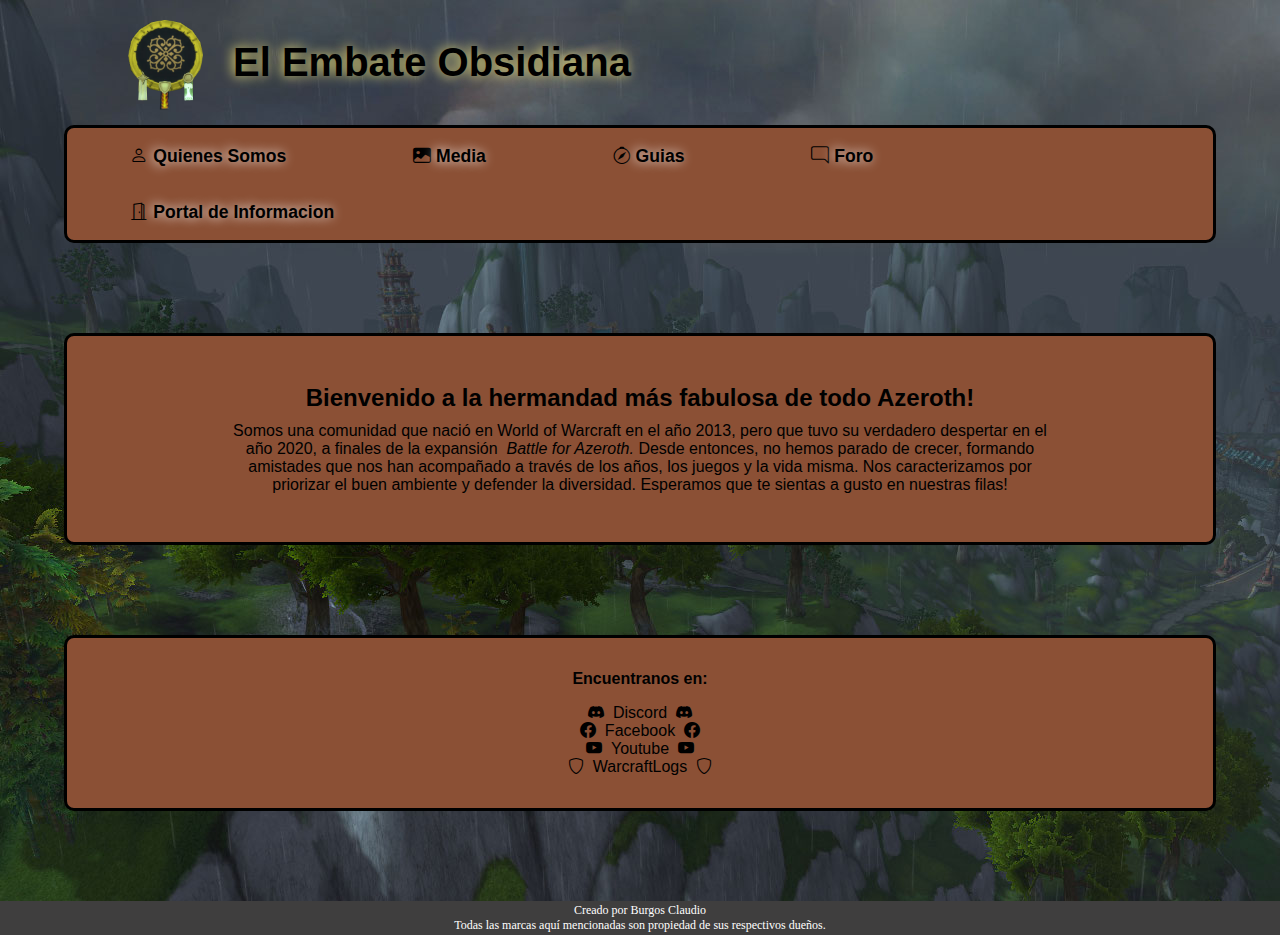
<file: index.html>
<!DOCTYPE html>
<html lang="es">
<head>
    <meta charset="UTF-8">
    <meta name="viewport" content="width=device-width, initial-scale=1.0">
    <link href="https://cdn.jsdelivr.net/npm/bootstrap@5.3.7/dist/css/bootstrap.min.css" rel="stylesheet" integrity="sha384-LN+7fdVzj6u52u30Kp6M/trliBMCMKTyK833zpbD+pXdCLuTusPj697FH4R/5mcr" crossorigin="anonymous">
    <link rel="stylesheet" href="https://cdn.jsdelivr.net/npm/bootstrap-icons@1.13.1/font/bootstrap-icons.min.css">
    <link rel="stylesheet" href="./css/style.css">
    
    <div class="TituloPrincipal">
    <img class="Logo" src="./img/Logo Embate sin fondo.png" width="75" height="90">
    <title>El Embate Obsidiana</title>
    </div>
</head>

<body background="./img/Background - Index.jpg">
    <header>
        <h1>El Embate Obsidiana</h1>
        <ul class="header">
            <li class="BotonesHeader"><i class="bi bi-person"></i><a href="./index.html">&nbsp;Quienes Somos</a></li>
            <li class="BotonesHeader"><i class="bi bi-image-fill"></i><a href="./pages/Media.html">&nbsp;Media</a></li>
            <li class="BotonesHeader"><i class="bi bi-compass"></i><a href="./pages/Guias.html">&nbsp;Guias</a></li>
            <li class="BotonesHeader"><i class="bi bi-chat-right"></i><a href="./pages/Foro.html">&nbsp;Foro</a></li>
            <li class="BotonesHeader"><i class="bi bi-door-open"></i><a href="./pages/Portal.html">&nbsp;Portal de Informacion</a></li>
        </ul>
    </header>

    <main>
        <section class="TextSection"> 
            <h2> Bienvenido a la hermandad más fabulosa de todo Azeroth! </h2>
            <p>Somos una comunidad que nació en World of Warcraft en el año 2013, pero que tuvo su verdadero despertar en el año 2020, a finales de la expansión&nbsp;<i> Battle for Azeroth.</i>&nbsp;Desde entonces, no hemos parado de crecer, formando amistades que nos han acompañado a través de los años, los juegos y la vida misma. Nos caracterizamos por priorizar el buen ambiente y defender la diversidad. Esperamos que te sientas a gusto en nuestras filas!
            </p>

        </section>

        <section class="LinkSection">
            <p>Encuentranos en:</p>
             <ul>
                <li class="LinkList"><i class="bi bi-discord"></i><a href="https://discord.gg/CtFYu45ZWF" target="_blank"> &nbsp;Discord&nbsp; </a><i class="bi bi-discord"></i></li>
                <li class="LinkList"><i class="bi bi-facebook"></i><a href="https://www.facebook.com/groups/220619288298128" target="_blank"> &nbsp;Facebook&nbsp; </a><i class="bi bi-facebook"></i></li>
                <li class="LinkList"><i class="bi bi-youtube"></i><a href="https://www.youtube.com/@ElEmbateObsidiana" target="_blank"> &nbsp;Youtube&nbsp; </a><i class="bi bi-youtube"></i></li>
                <li class="LinkList"><i class="bi bi-shield"></i><a href="https://www.warcraftlogs.com/guild/us/quelthalas/el%20embate%20obsidiana" target="_blank"> &nbsp;WarcraftLogs&nbsp; </a><i class="bi bi-shield"></i></li>
             </ul>
        </section>
      
    </main>
    <footer>
       <p> Creado por Burgos Claudio
           <br>
           Todas las marcas aquí mencionadas son propiedad de sus respectivos dueños.
       </p>
    </footer>
     <script src="https://cdn.jsdelivr.net/npm/bootstrap@5.3.7/dist/js/bootstrap.bundle.min.js" integrity="sha384-ndDqU0Gzau9qJ1lfW4pNLlhNTkCfHzAVBReH9diLvGRem5+R9g2FzA8ZGN954O5Q" crossorigin="anonymous"></script>
</body>
</html>
</file>
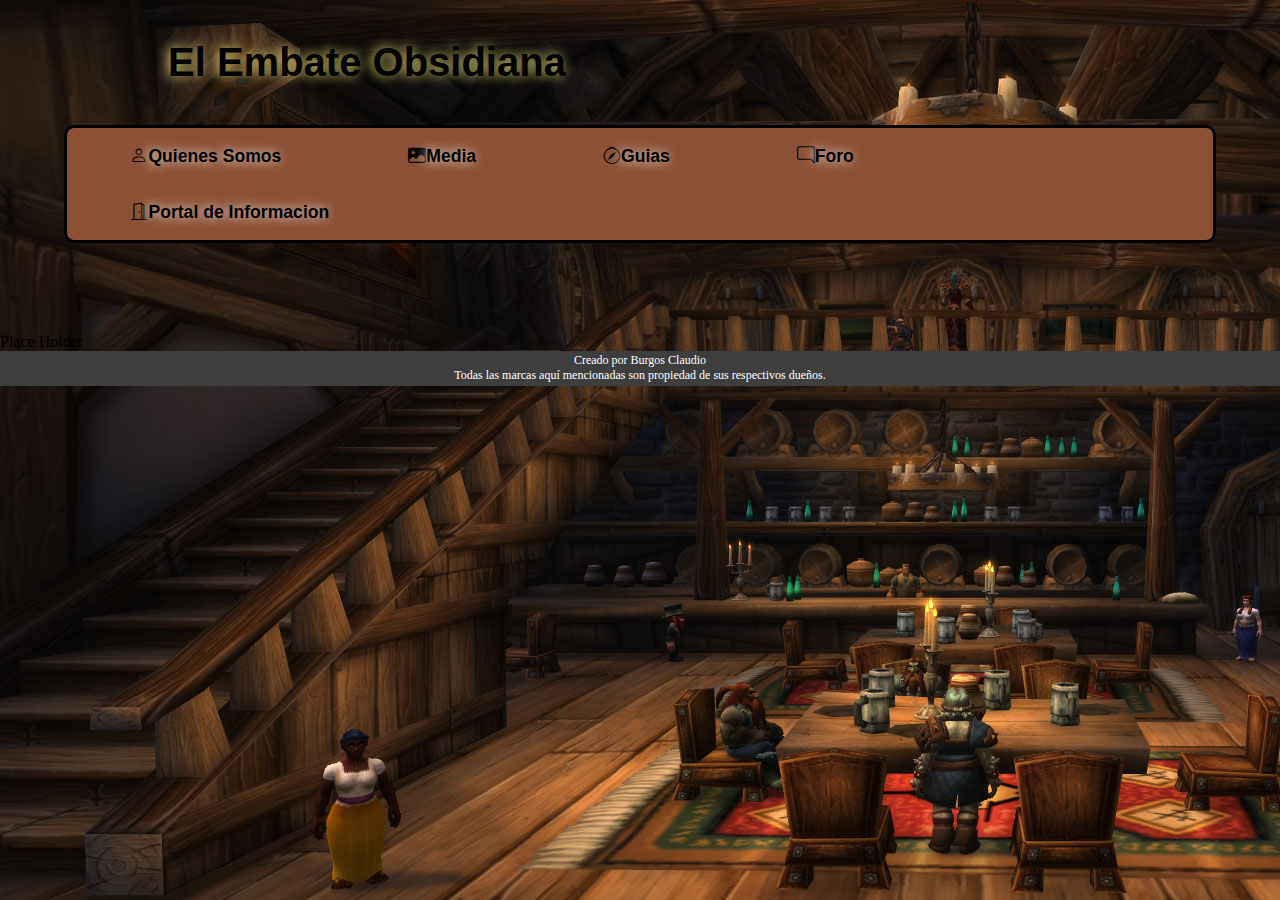
<file: pages/Foro.html>
<!DOCTYPE html>
<html lang="es">
<head>
    <meta charset="UTF-8">
    <meta name="viewport" content="width=device-width, initial-scale=1.0">
    <link href="https://cdn.jsdelivr.net/npm/bootstrap@5.3.7/dist/css/bootstrap.min.css" rel="stylesheet" integrity="sha384-LN+7fdVzj6u52u30Kp6M/trliBMCMKTyK833zpbD+pXdCLuTusPj697FH4R/5mcr" crossorigin="anonymous">
    <link rel="stylesheet" href="https://cdn.jsdelivr.net/npm/bootstrap-icons@1.13.1/font/bootstrap-icons.min.css">
    <link rel="stylesheet" href="../css/style.css">
    <title>El Embate Obsidiana</title>
</head>

<body background="../img/Background - Foro.jpg">
    <header>
        <h1>El Embate Obsidiana</h1>
            <ul class="header">
            <li class="BotonesHeader"><i class="bi bi-person"></i><a href="../index.html">Quienes Somos</a></li>
            <li class="BotonesHeader"><i class="bi bi-image-fill"></i><a href="./Media.html">Media</a></li>
            <li class="BotonesHeader"><i class="bi bi-compass"></i><a href="./Guias.html">Guias</a></li>
            <li class="BotonesHeader"><i class="bi bi-chat-right"></i><a href="./Foro.html">Foro</a></li>
            <li class="BotonesHeader"><i class="bi bi-door-open"></i><a href="./Portal.html">Portal de Informacion</a></li>
        </ul>
    </header>

    <main>
        <section class="PlaceHolder">
            <p>Place Holder</p>
         
        </section>
    </main>
    <footer>
    <p>
        Creado por Burgos Claudio
        <br>
        Todas las marcas aquí mencionadas son propiedad de sus respectivos dueños.
    </p>
    </footer>
<script src="https://cdn.jsdelivr.net/npm/bootstrap@5.3.7/dist/js/bootstrap.bundle.min.js" integrity="sha384-ndDqU0Gzau9qJ1lfW4pNLlhNTkCfHzAVBReH9diLvGRem5+R9g2FzA8ZGN954O5Q" crossorigin="anonymous"></script> 
</body>
</html>
</file>
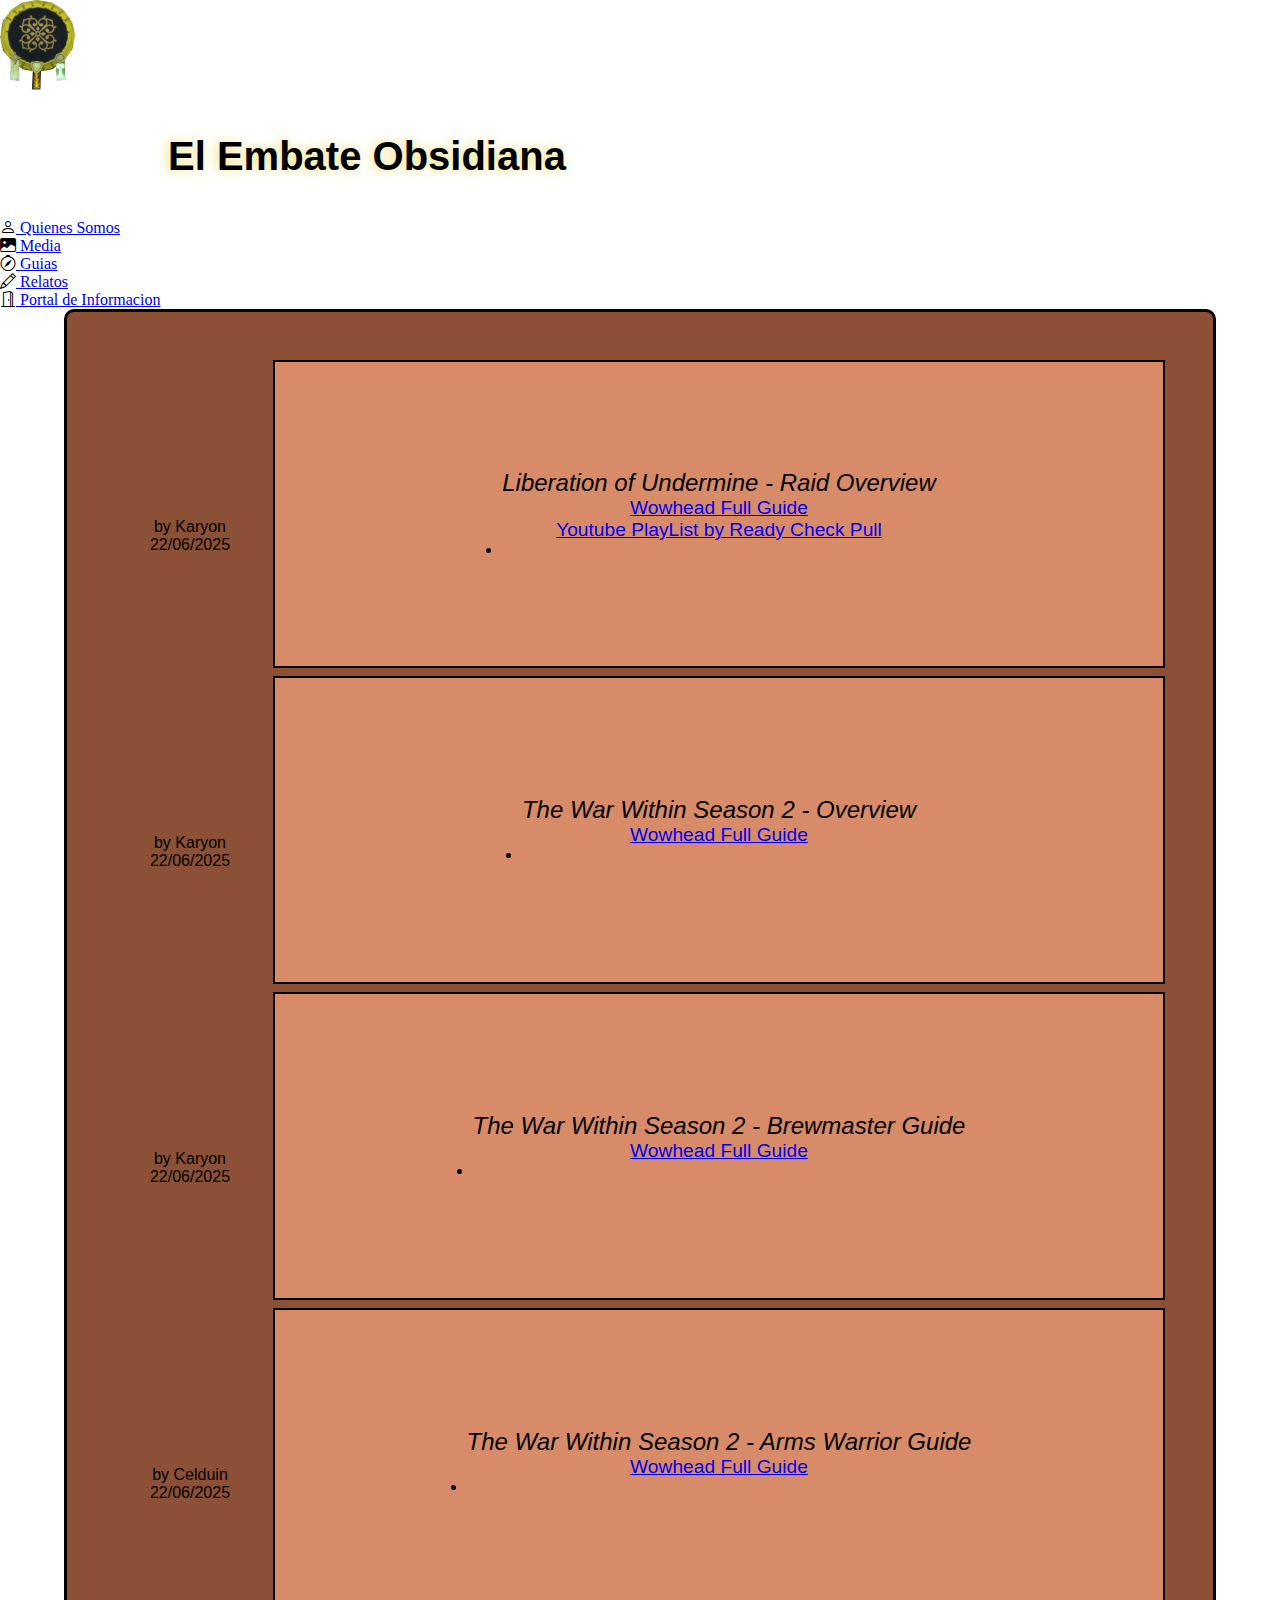
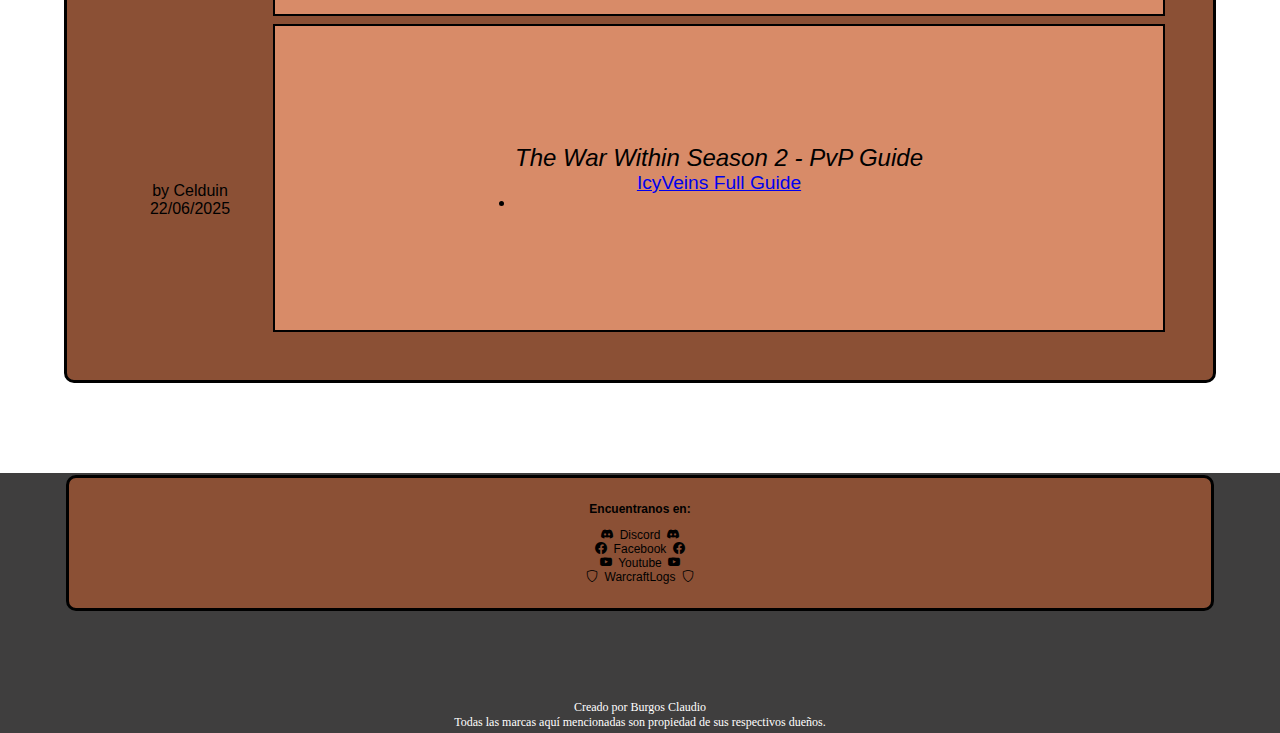
<file: pages/Guias.html>
<!DOCTYPE html>
<html lang="es">
<head>
    <meta charset="UTF-8">
    <meta name="viewport" content="width=device-width, initial-scale=1.0">
    <meta name="description" content="Encuentra guias para contenido de mundo, PvE y PvP en World of Warcraft.">
    <meta name="keywords" content="World of Warcraft, guias, PvE, PvE, world content">

    <link href="https://cdn.jsdelivr.net/npm/bootstrap@5.3.7/dist/css/bootstrap.min.css" rel="stylesheet" integrity="sha384-LN+7fdVzj6u52u30Kp6M/trliBMCMKTyK833zpbD+pXdCLuTusPj697FH4R/5mcr" crossorigin="anonymous">
    <link rel="stylesheet" href="https://cdn.jsdelivr.net/npm/bootstrap-icons@1.13.1/font/bootstrap-icons.min.css">
    <link rel="stylesheet" href="../css/style.css">

    <link rel="icon" type="image/png" sizes="16x16"  href="../img/favicons/favicon-16x16.png">
    <meta name="msapplication-TileColor" content="#ffffff">
    <meta name="theme-color" content="#ffffff">
    
    <link rel="icon" type="image/png" sizes="16x16"  href="./img/favicons/favicon-16x16.png">
    <meta name="msapplication-TileColor" content="#ffffff">
    <meta name="theme-color" content="#ffffff">
    <title>El Embate Obsidiana</title>
</head>

<body>
    <header>
            <img class="Logo" src="../img/Logo-Embate_sin_fondo.png" width="75" height="90">
            <h1>El Embate Obsidiana</h1>
            <ul class="Botonera">
              <li class="BotonesHeader"><i class="bi bi-person"></i><a href="../index.html">&nbsp;Quienes Somos</a></li>
              <li class="BotonesHeader"><i class="bi bi-image-fill"></i><a href="./Media.html">&nbsp;Media</a></li>
              <li class="BotonesHeader"><i class="bi bi-compass"></i><a href="./Guias.html">&nbsp;Guias</a></li>
              <li class="BotonesHeader"><i class="bi bi-pencil"></i><a href="./Relatos.html">&nbsp;Relatos</a></li>
              <li class="BotonesHeader"><i class="bi bi-door-open"></i><a href="./Portal.html">&nbsp;Portal de Informacion</a></li>
        </ul>
    </header>

    <main class="Guias">
        <section class="ListaGuias">
                <div class="ProfilePic_Karyon"></div>
                <div class="ItemGuia"> <ul>
                     <li class="GuideTitle"><i>Liberation of Undermine - Raid Overview </i></li>
                     <li class="GuideLink"><a href="https://www.wowhead.com/guide/raids/liberation-of-undermine/overview" target="_blank">Wowhead Full Guide</a> </li>
                     <li class="GuideLink"><a href="https://www.youtube.com/watch?v=SR_zotDj4rY&list=PLhx6nABtx9XNfs9x66l_H5SncBzg1Fa-f" target="_blank">Youtube PlayList by Ready Check Pull</a></li>
                     <li class="GuideImg-UndermineRaid"></li>
                </div>
                <div class="GuiaAutor"><p>by Karyon </p><p> 22/06/2025 </p></div>

                <div class="ProfilePic_Karyon"></div>
                <div class="ItemGuia"> <ul>
                     <li class="GuideTitle"><i>The War Within Season 2 - Overview </i></li>
                     <li class="GuideLink"><a href="https://www.wowhead.com/guide/the-war-within/season-2-overview" target="_blank">Wowhead Full Guide</a> </li>
                     <li class="GuideLink"><a href="" target="_blank"></a></li>
                     <li class="GuideImg-TWWS02Overview"></li>
                </div>
                <div class="GuiaAutor"><p>by Karyon </p><p> 22/06/2025 </p></div>

                <div class="ProfilePic_Karyon"></div>
                <div class="ItemGuia"> <ul>
                     <li class="GuideTitle"><i>The War Within Season 2 - Brewmaster Guide </i></li>
                     <li class="GuideLink"><a href="https://www.wowhead.com/guide/classes/monk/brewmaster/overview-pve-tank" target="_blank">Wowhead Full Guide</a> </li>
                     <li class="GuideLink"><a href="" target="_blank"></a></li>
                     <li class="GuideImg-TWWS02BrewmasterGuide"></li>
                </div>
                <div class="GuiaAutor"><p>by Karyon </p><p> 22/06/2025 </p></div>

                 <div class="ProfilePic_Celduin"></div>
                <div class="ItemGuia"> <ul>
                     <li class="GuideTitle"><i>The War Within Season 2 - Arms Warrior Guide </i></li>
                     <li class="GuideLink"><a href="https://www.wowhead.com/guide/classes/warrior/arms/overview-pve-dps" target="_blank">Wowhead Full Guide</a> </li>
                     <li class="GuideLink"><a href="" target="_blank"></a></li>
                     <li class="GuideImg-TWWS02ArmsGuide"></li>
                </div>
                <div class="GuiaAutor"><p>by Celduin </p><p> 22/06/2025 </p></div>

                  <div class="ProfilePic_Celduin"></div>
                <div class="ItemGuia"> <ul>
                     <li class="GuideTitle"><i>The War Within Season 2 - PvP Guide </i></li>
                     <li class="GuideLink"><a href="https://www.icy-veins.com/wow/the-war-within-pvp-season-2-guide" target="_blank">IcyVeins Full Guide</a> </li>
                     <li class="GuideLink"><a href="" target="_blank"></a></li>
                     <li class="GuideImg-TWWS02PvPGuide"></li>
                </div>
                <div class="GuiaAutor"><p>by Celduin </p><p> 22/06/2025 </p></div>

        </section>
    </main>
    <footer>
        <section class="LinkSection">
            <p>Encuentranos en:</p>
            <ul>
                <li class="LinkList"><i class="bi bi-discord"></i><a href="https://discord.gg/CtFYu45ZWF" target="_blank"> &nbsp;Discord&nbsp; </a><i class="bi bi-discord"></i></li>
                <li class="LinkList"><i class="bi bi-facebook"></i><a href="https://www.facebook.com/groups/220619288298128" target="_blank"> &nbsp;Facebook&nbsp; </a><i class="bi bi-facebook"></i></li>
                <li class="LinkList"><i class="bi bi-youtube"></i><a href="https://www.youtube.com/@ElEmbateObsidiana" target="_blank"> &nbsp;Youtube&nbsp; </a><i class="bi bi-youtube"></i></li>
                <li class="LinkList"><i class="bi bi-shield"></i><a href="https://www.warcraftlogs.com/guild/us/quelthalas/el%20embate%20obsidiana" target="_blank"> &nbsp;WarcraftLogs&nbsp; </a><i class="bi bi-shield"></i></li>
             </ul>
        </section>
        <section class="DisclaimerSection">
        <p> Creado por Burgos Claudio </p>
        <p>Todas las marcas aquí mencionadas son propiedad de sus respectivos dueños.</p>
        </section>
    </footer>
<script src="https://cdn.jsdelivr.net/npm/bootstrap@5.3.7/dist/js/bootstrap.bundle.min.js" integrity="sha384-ndDqU0Gzau9qJ1lfW4pNLlhNTkCfHzAVBReH9diLvGRem5+R9g2FzA8ZGN954O5Q" crossorigin="anonymous"></script> 
</body>
</html>
</file>
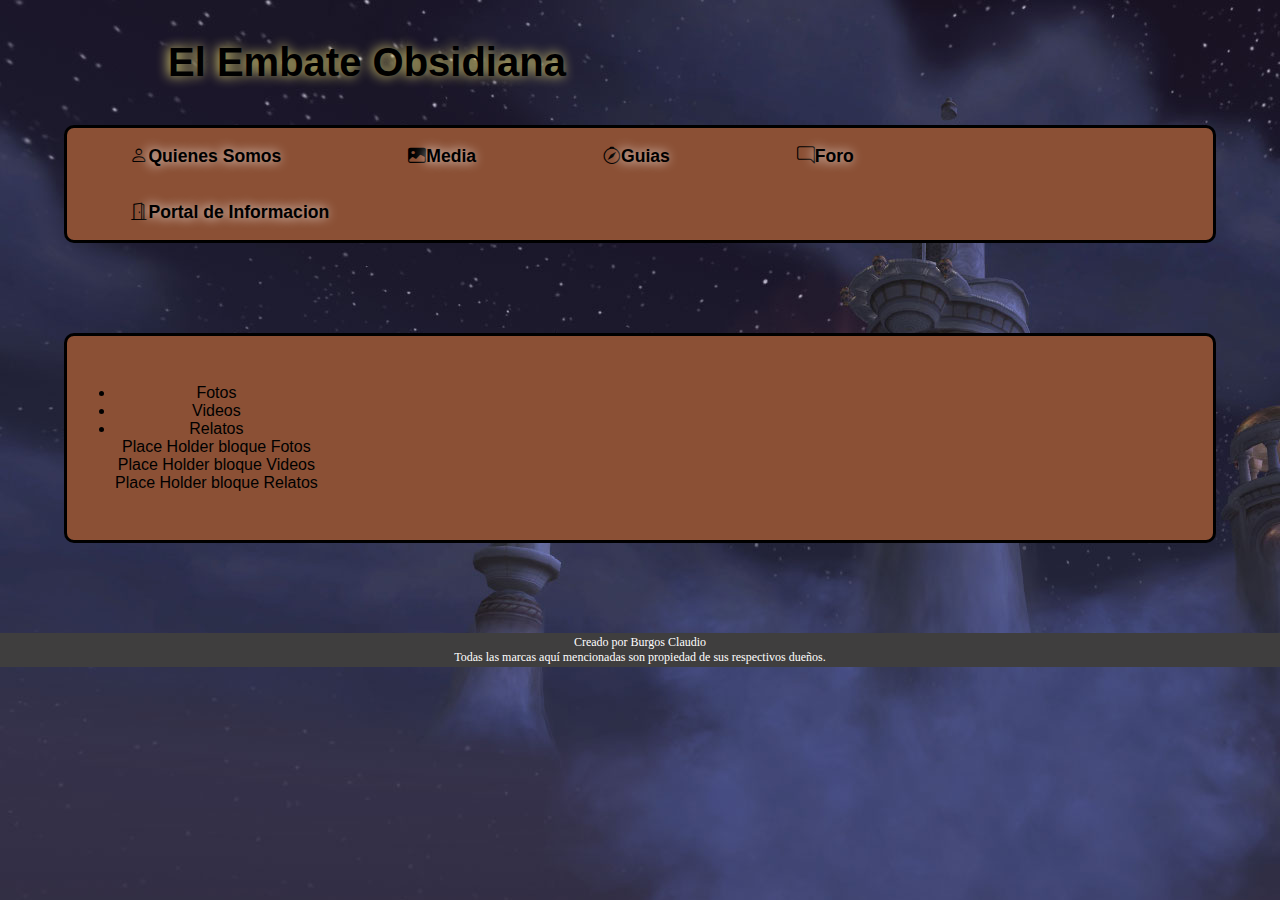
<file: pages/Media.html>
<!DOCTYPE html>
<html lang="es">
<head>
    <meta charset="UTF-8">
    <meta name="viewport" content="width=device-width, initial-scale=1.0">
    <link href="https://cdn.jsdelivr.net/npm/bootstrap@5.3.7/dist/css/bootstrap.min.css" rel="stylesheet" integrity="sha384-LN+7fdVzj6u52u30Kp6M/trliBMCMKTyK833zpbD+pXdCLuTusPj697FH4R/5mcr" crossorigin="anonymous">
    <link rel="stylesheet" href="https://cdn.jsdelivr.net/npm/bootstrap-icons@1.13.1/font/bootstrap-icons.min.css">
    <link rel="stylesheet" href="../css/style.css">
    <title>El Embate Obsidiana</title>
</head>

<body background="../img/Background - Media 3.jpg">
    <header>
        <h1>El Embate Obsidiana</h1>
            <ul class="header">
            <li class="BotonesHeader"><i class="bi bi-person"></i><a href="../index.html">Quienes Somos</a></li>
            <li class="BotonesHeader"><i class="bi bi-image-fill"></i><a href="./Media.html">Media</a></li>
            <li class="BotonesHeader"><i class="bi bi-compass"></i><a href="./Guias.html">Guias</a></li>
            <li class="BotonesHeader"><i class="bi bi-chat-right"></i><a href="./Foro.html">Foro</a></li>
            <li class="BotonesHeader"><i class="bi bi-door-open"></i><a href="./Portal.html">Portal de Informacion</a></li>
        </ul>
    </header> 

    <main>
        <section class="MediaContainer">
            <!--Esta division esta estructurada de esta manera porque estuve siguiendo un tutorial de como lograr un cuadro que cambie cuando toco la pestaña. Los elementos "Fotos, Videos y Relatos" serian los titulos de cada pestaña. Hasta ahora lo dejé asi a modo de Place Holder, porque para completarlo necesito funciones de javascript y no me quise adelantar.-->
            <div class="contenedor">
                <ul class="BotonesGuia">
                     <li class="BotonGuiaActivo">Fotos</li>
                     <li class="BotonGuia">Videos</li>
                     <li class="BotonGuia">Relatos</li>
                </ul>

            <div class="subcontenedor">
                <div class="bloqueActivo">Place Holder bloque Fotos</div>
                <div class="bloque">Place Holder bloque Videos</div>
                <div class="bloque">Place Holder bloque Relatos</div>
            </div>

            </div>
        </section>
    </main>
    <footer>
    <p>
        Creado por Burgos Claudio
        <br>
        Todas las marcas aquí mencionadas son propiedad de sus respectivos dueños.
    </p>
    </footer>
    <script src="https://cdn.jsdelivr.net/npm/bootstrap@5.3.7/dist/js/bootstrap.bundle.min.js" integrity="sha384-ndDqU0Gzau9qJ1lfW4pNLlhNTkCfHzAVBReH9diLvGRem5+R9g2FzA8ZGN954O5Q" crossorigin="anonymous"></script> 
</body>
</html>
</file>
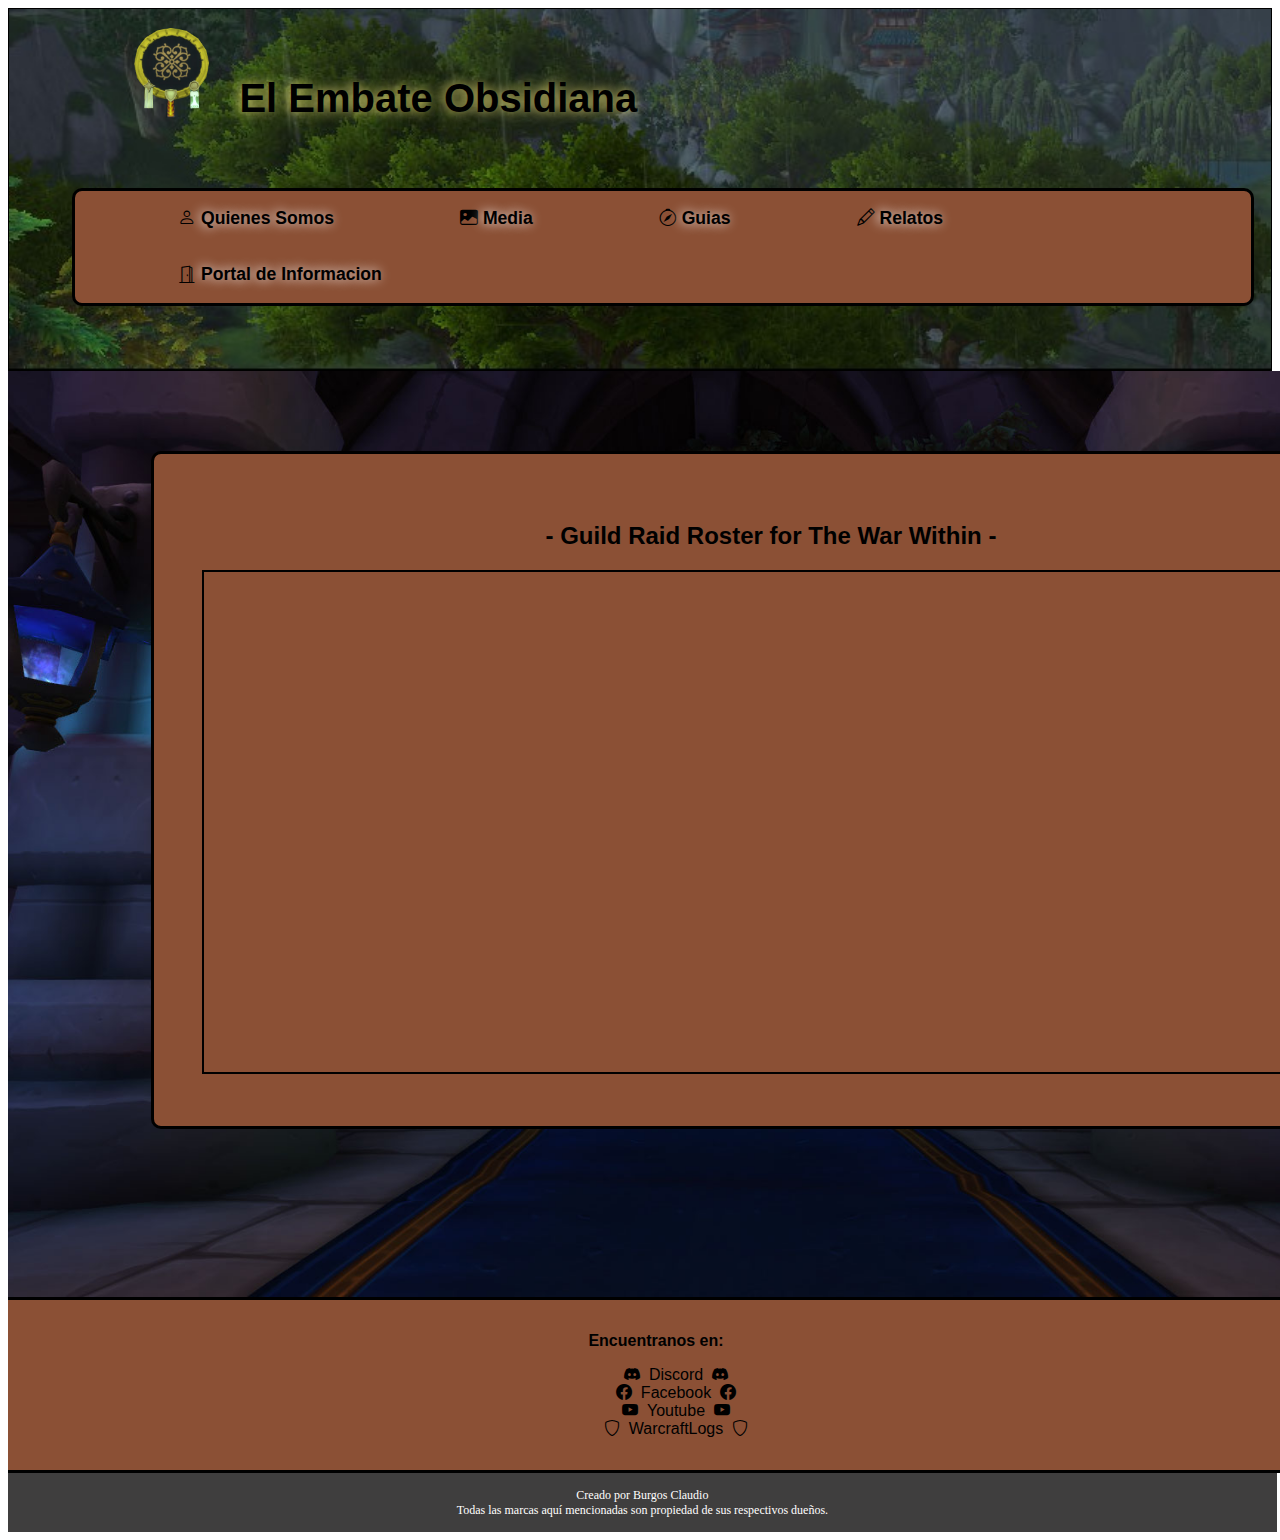
<file: pages/Portal.html>
<!DOCTYPE html>
<html lang="es">
<head>
    <meta charset="UTF-8">
    <meta name="viewport" content="width=device-width, initial-scale=1.0">
    <meta name="description" content="Entérate de los eventos y logística de la hermandad.">
    <meta name="keywords" content="World of Warcraft, raid, roster, guild">
    <link href="https://cdn.jsdelivr.net/npm/bootstrap@5.3.7/dist/css/bootstrap.min.css" rel="stylesheet" integrity="sha384-LN+7fdVzj6u52u30Kp6M/trliBMCMKTyK833zpbD+pXdCLuTusPj697FH4R/5mcr" crossorigin="anonymous">
    <link rel="stylesheet" href="https://cdn.jsdelivr.net/npm/bootstrap-icons@1.13.1/font/bootstrap-icons.min.css">
    <link rel="stylesheet" href="../styles/style.css">

    <link rel="icon" type="image/png" sizes="16x16"  href="../img/favicons/favicon-16x16.png">
    <meta name="msapplication-TileColor" content="#ffffff">
    <meta name="theme-color" content="#ffffff">
    
    <div class="TituloPrincipal">
    <img class="Logo" src="../img/Logo-Embate_sin_fondo.png" width="75" height="90">
    <title>El Embate Obsidiana</title>
    </div>
</head>

<body>
    <header>
        <h1>El Embate Obsidiana</h1>
            <ul class="Botonera">
            <li class="BotonesHeader"><i class="bi bi-person"></i><a href="../index.html">&nbsp;Quienes Somos</a></li>
            <li class="BotonesHeader"><i class="bi bi-image-fill"></i><a href="./Media.html">&nbsp;Media</a></li>
            <li class="BotonesHeader"><i class="bi bi-compass"></i><a href="./Guias.html">&nbsp;Guias</a></li>
            <li class="BotonesHeader"><i class="bi bi-pencil"></i><a href="./Relatos.html">&nbsp;Relatos</a></li>
            <li class="BotonesHeader"><i class="bi bi-door-open"></i><a href="./Portal.html">&nbsp;Portal de Informacion</a></li>
        </ul>
    </header>

    <main class="Portal">
        <section class="ContentSection">
            <h2> - Guild Raid Roster for The War Within -</h2>
            <iframe class="RaidRosterTWW"
               title="ExcelRaidTWW" width="100%" height="500px"
               src="https://docs.google.com/spreadsheets/d/1Kul3j6zk5_3zwemcMKl95QcUA3vXu0e8dIIbk0qDQFY/edit?usp=sharing"
            ></iframe>
        </section>
    </main>
    
    <footer>
        <section class="LinkSection">
            <p>Encuentranos en:</p>
            <ul>
                <li class="LinkList"><i class="bi bi-discord"></i><a href="https://discord.gg/CtFYu45ZWF" target="_blank"> &nbsp;Discord&nbsp; </a><i class="bi bi-discord"></i></li>
                <li class="LinkList"><i class="bi bi-facebook"></i><a href="https://www.facebook.com/groups/220619288298128" target="_blank"> &nbsp;Facebook&nbsp; </a><i class="bi bi-facebook"></i></li>
                <li class="LinkList"><i class="bi bi-youtube"></i><a href="https://www.youtube.com/@ElEmbateObsidiana" target="_blank"> &nbsp;Youtube&nbsp; </a><i class="bi bi-youtube"></i></li>
                <li class="LinkList"><i class="bi bi-shield"></i><a href="https://www.warcraftlogs.com/guild/us/quelthalas/el%20embate%20obsidiana" target="_blank"> &nbsp;WarcraftLogs&nbsp; </a><i class="bi bi-shield"></i></li>
             </ul>
        </section>
        <section class="DisclaimerSection">
       <p> Creado por Burgos Claudio
           <br>
           Todas las marcas aquí mencionadas son propiedad de sus respectivos dueños.
       </p>
       </section>
    </footer>
    <script src="https://cdn.jsdelivr.net/npm/bootstrap@5.3.7/dist/js/bootstrap.bundle.min.js" integrity="sha384-ndDqU0Gzau9qJ1lfW4pNLlhNTkCfHzAVBReH9diLvGRem5+R9g2FzA8ZGN954O5Q" crossorigin="anonymous"></script> 
</body>
</html>
</file>
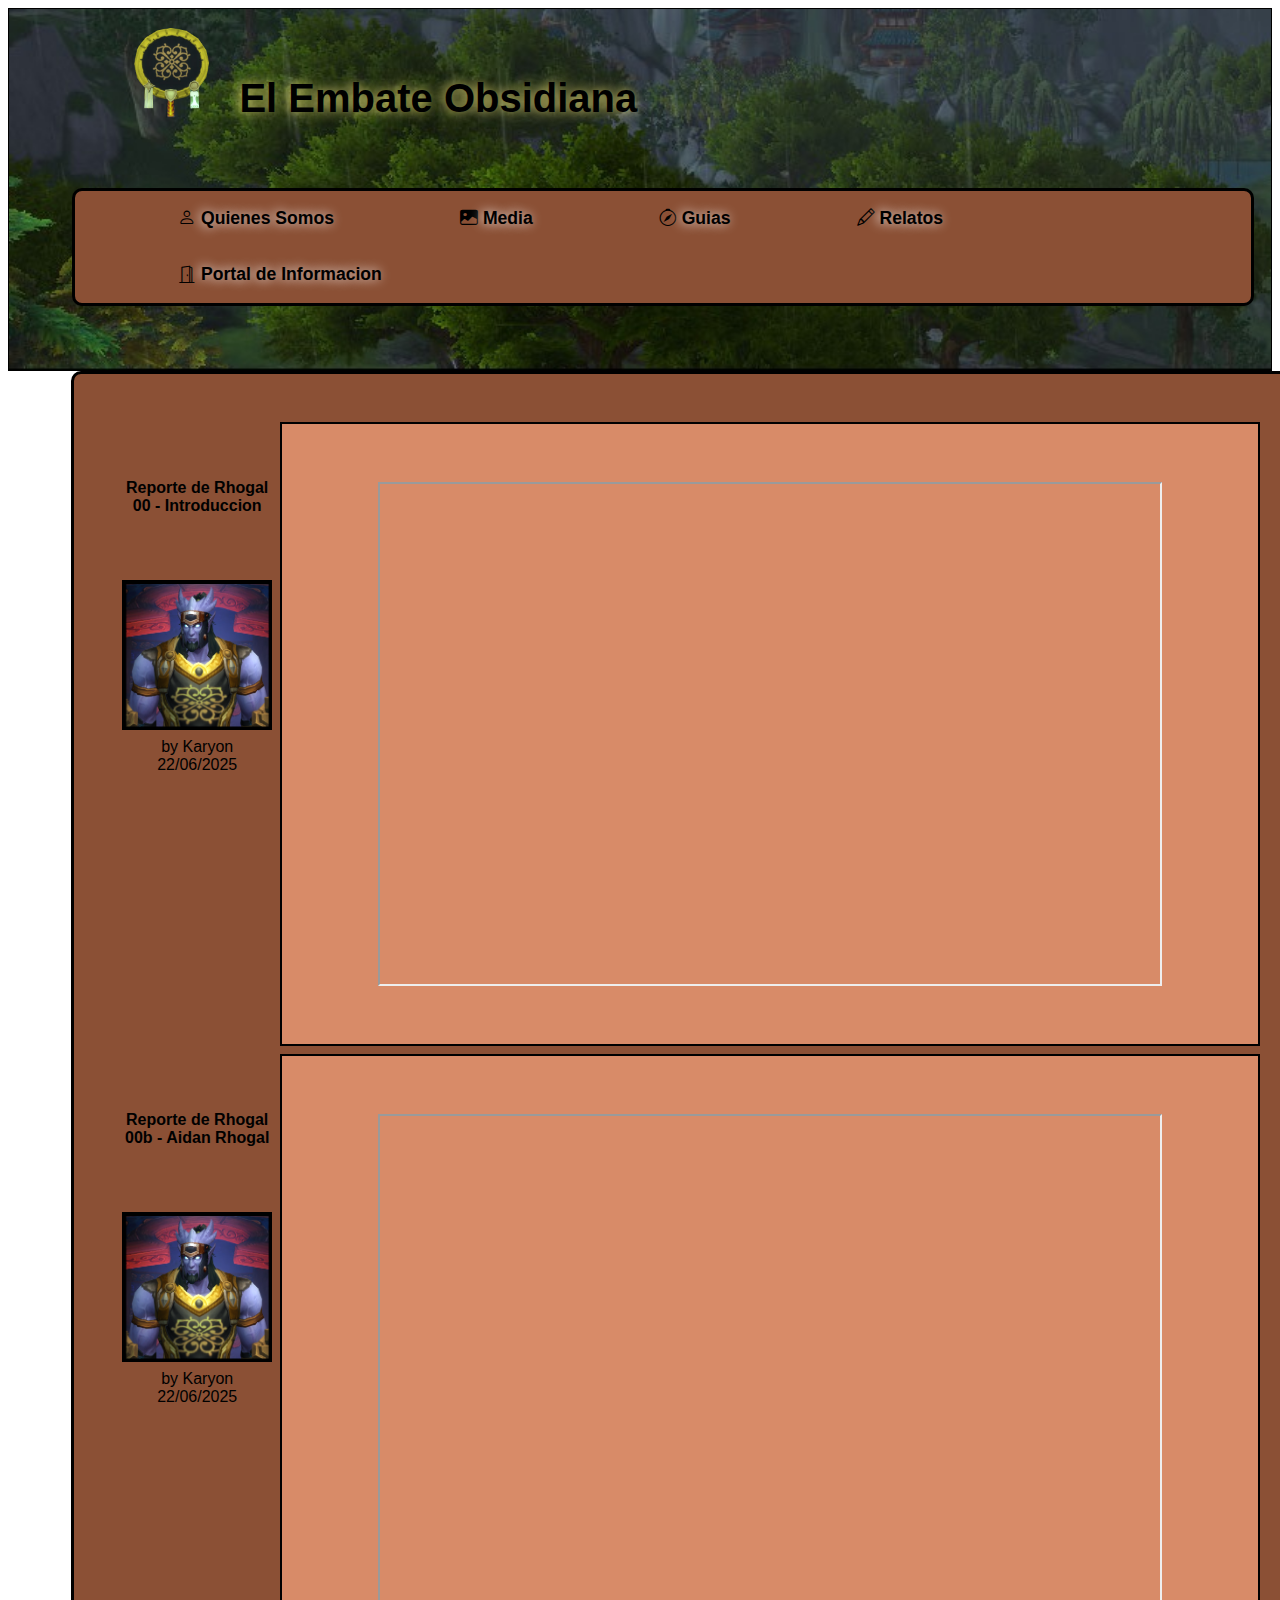
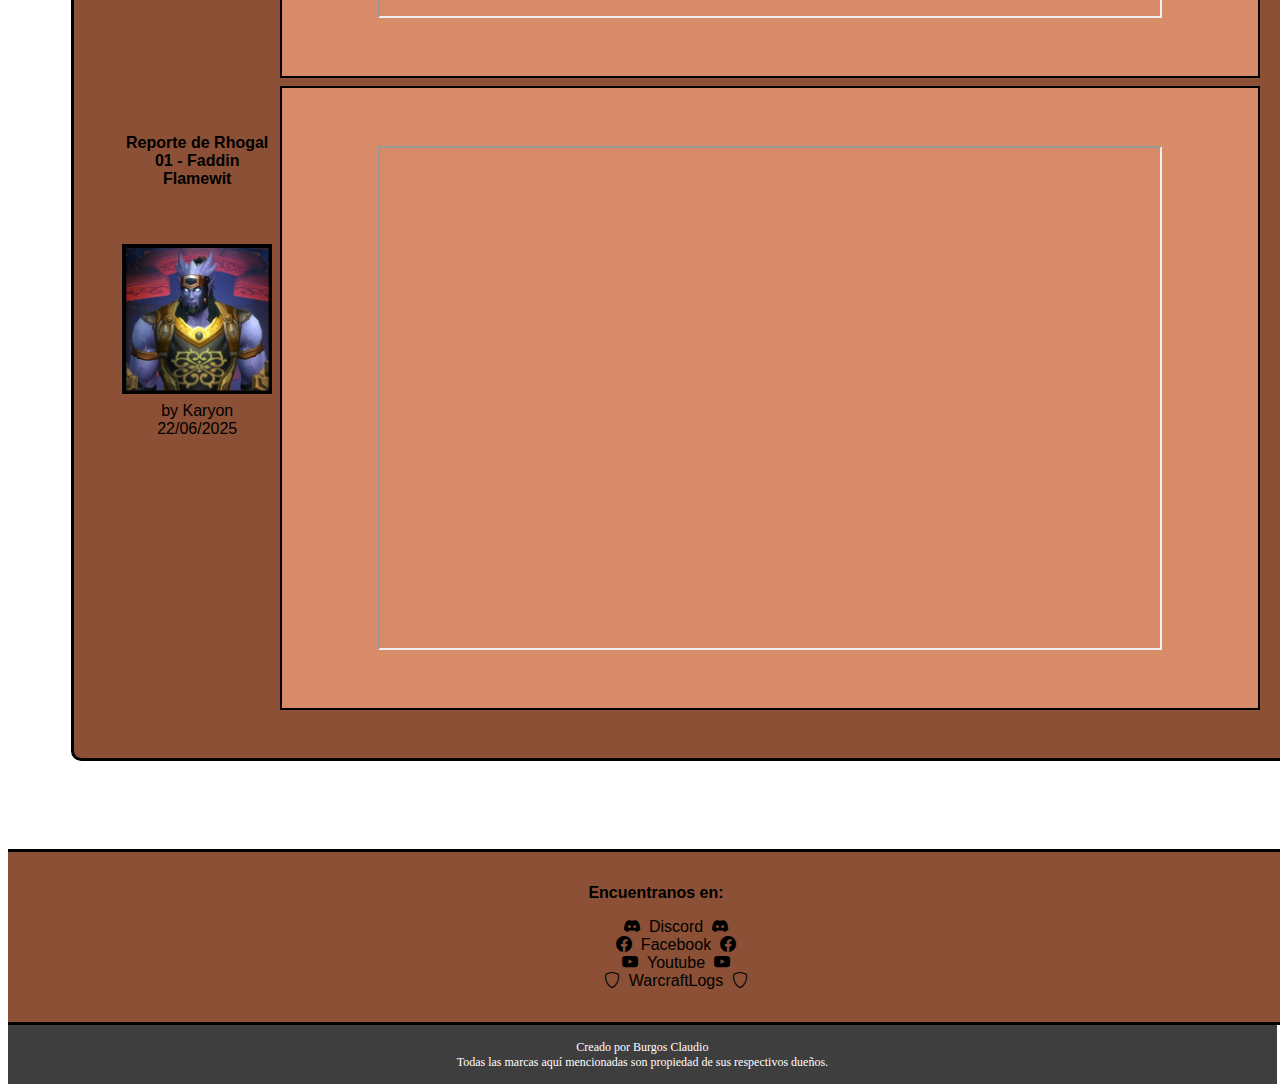
<file: pages/Relatos.html>
<!DOCTYPE html>
<html lang="es">
<head>
    <meta charset="UTF-8">
    <meta name="viewport" content="width=device-width, initial-scale=1.0">
    <link href="https://cdn.jsdelivr.net/npm/bootstrap@5.3.7/dist/css/bootstrap.min.css" rel="stylesheet" integrity="sha384-LN+7fdVzj6u52u30Kp6M/trliBMCMKTyK833zpbD+pXdCLuTusPj697FH4R/5mcr" crossorigin="anonymous">
    <link rel="stylesheet" href="https://cdn.jsdelivr.net/npm/bootstrap-icons@1.13.1/font/bootstrap-icons.min.css">
    <link rel="stylesheet" href="../styles/style.css">

    <link rel="icon" type="image/png" sizes="16x16"  href="../img/favicons/favicon-16x16.png">
    <meta name="msapplication-TileColor" content="#ffffff">
    <meta name="theme-color" content="#ffffff">

    <div class="TituloPrincipal">
    <img class="Logo" src="../img/Logo Embate sin fondo.png" width="75" height="90">
    <title>El Embate Obsidiana</title>
    </div>
</head>

<body>
    <header>
        <h1>El Embate Obsidiana</h1>
            <ul class="header">
            <li class="BotonesHeader"><i class="bi bi-person"></i><a href="../index.html">&nbsp;Quienes Somos</a></li>
            <li class="BotonesHeader"><i class="bi bi-image-fill"></i><a href="./Media.html">&nbsp;Media</a></li>
            <li class="BotonesHeader"><i class="bi bi-compass"></i><a href="./Guias.html">&nbsp;Guias</a></li>
            <li class="BotonesHeader"><i class="bi bi-pencil"></i></i><a href="./Relatos.html">&nbsp;Relatos</a></li>
            <li class="BotonesHeader"><i class="bi bi-door-open"></i><a href="./Portal.html">&nbsp;Portal de Informacion</a></li>
        </ul>
    </header>

    <main>
        <section class="RelatosSection">
            <div class="RelatoTitulo"><p>Reporte de Rhogal 00 - Introduccion</p></div>
            <div class="Relato"> <iframe class="Relato00"
               title="Relato00" width="80%" height="500px"
               src="../pdf/Reporte de Rhogal 00 - Introduccion.pdf"
            ></iframe></div>
            <div class="ProfilePic"><img src="../img/ProfilePic-Karyon.png" alt="Profile Pic" width="146" height="146">  </div>
            <div class="GuiaAutor">by Karyon <br> 22/06/2025 </div>
            
            <div class="Relleno"></div>
         
        
        
            <div class="RelatoTitulo"><p>Reporte de Rhogal 00b - Aidan Rhogal</p></div>
            <div class="Relato"> <iframe class="Relato00b"
               title="Relato00b" width="80%" height="500px"
               src="../pdf/Reporte de Rhogal 00b - Aidan Rhogal.pdf"
            ></iframe></div>
            <div class="ProfilePic"><img src="../img/ProfilePic-Karyon.png" alt="Profile Pic" width="146" height="146">  </div>
            <div class="GuiaAutor">by Karyon <br> 22/06/2025 </div>
            <div class="Relleno"></div>

            <div class="RelatoTitulo"><p>Reporte de Rhogal 01 - Faddin Flamewit</p></div>
            <div class="Relato"> <iframe class="Relato00b"
               title="Relato00b" width="80%" height="500px"
               src="../pdf/Reporte de Rhogal 01 - Faddin Flamewit.pdf"
            ></iframe></div>
            <div class="ProfilePic"><img src="../img/ProfilePic-Karyon.png" alt="Profile Pic" width="146" height="146">  </div>
            <div class="GuiaAutor">by Karyon <br> 22/06/2025 </div>
            <div class="Relleno"></div>
            
         
        </section>
    </main>
    <footer>
        <section class="LinkSection">
            <p>Encuentranos en:</p>
            <ul>
                <li class="LinkList"><i class="bi bi-discord"></i><a href="https://discord.gg/CtFYu45ZWF" target="_blank"> &nbsp;Discord&nbsp; </a><i class="bi bi-discord"></i></li>
                <li class="LinkList"><i class="bi bi-facebook"></i><a href="https://www.facebook.com/groups/220619288298128" target="_blank"> &nbsp;Facebook&nbsp; </a><i class="bi bi-facebook"></i></li>
                <li class="LinkList"><i class="bi bi-youtube"></i><a href="https://www.youtube.com/@ElEmbateObsidiana" target="_blank"> &nbsp;Youtube&nbsp; </a><i class="bi bi-youtube"></i></li>
                <li class="LinkList"><i class="bi bi-shield"></i><a href="https://www.warcraftlogs.com/guild/us/quelthalas/el%20embate%20obsidiana" target="_blank"> &nbsp;WarcraftLogs&nbsp; </a><i class="bi bi-shield"></i></li>
             </ul>
        </section>
        <section class="DisclaimerSection">
       <p> Creado por Burgos Claudio
           <br>
           Todas las marcas aquí mencionadas son propiedad de sus respectivos dueños.
       </p>
       </section>
    </footer>
<script src="https://cdn.jsdelivr.net/npm/bootstrap@5.3.7/dist/js/bootstrap.bundle.min.js" integrity="sha384-ndDqU0Gzau9qJ1lfW4pNLlhNTkCfHzAVBReH9diLvGRem5+R9g2FzA8ZGN954O5Q" crossorigin="anonymous"></script> 
</body>
</html>
</file>
<file: css/style.css>
*{
    margin: 0;
    padding: 0;
    box-sizing: border-box;
  }

@import url('https://fonts.googleapis.com/css2?family=Cascadia+Code:ital,wght@0,200..700;1,200..700&family=Roboto:ital,wght@0,100..900;1,100..900&display=swap');
  
/* -----Todas las Paginas----- */

/* Header */
  .TituloPrincipal {
    align-items: flex;
    float:left;
    margin-left: 10%;
    margin-top: 20px;
  }
  .Logo {
   margin-right: 30px;
  }


  h1 {
    padding: 1em;
    margin-left: 10%;
    
    font-family: "Roboto", sans-serif;
    font-weight: 800;
    font-size: 250%;
    font-weight: 5px;
    color: black;
    text-shadow: rgb(235, 223, 119) -2px 0px 12px;
  }

  .header {
    
    width:90%;
    background-color:  rgb(139, 80, 53);
    border: 3px solid black;
    border-radius:10px;

    display:flex;
    flex-direction:row;
    flex-wrap:wrap;
    justify-content: flex-start;
    align-items: center;
    list-style-type: none;
    margin-bottom: 7%;
    margin-left: 5%;

    font-family: "Roboto", sans-serif;
    font-weight: 600;
    font-size: 110%;
  }

    .header .BotonesHeader {
     padding: 1em;
     margin-right: 4%;
     margin-left: 4%;
     display:flex;
     flex-direction:row;
     flex-wrap:wrap;
     justify-content: flex-start;
     align-items: center;
    }

      .header .BotonesHeader a {
       text-decoration: none;
       color:black;
       text-shadow: rgb(253, 253, 253) -2px 0px 12px;
      }

      .header .BotonesHeader a:hover {
       text-shadow: rgb(235, 223, 119) -2px 0px 12px;
      }

/* Footer */

  footer {
  padding: 0.2em;
  position:relative;
  bottom: 0;
  background-color: rgb(63, 62, 62);
  width:100%;

  text-align: center;  
  font-size: 75%;
  color:white;
  }

/* -----Index----- */
  .TextSection {
  width:90%;
  padding: 3em;
  background-color:  rgb(139, 80, 53);
  border: 3px solid black;
  margin-bottom: 7%;
  margin-left: 5%;
  border-radius:10px;

  text-align: center;
  font-family: "Roboto", sans-serif;
  color:black;
  }

  h2 {
  margin-bottom: 1%;
  }

    .TextSection p {
    font-size: 100%;
    max-width: 80%;
    margin-left: 10%;
    }

  .LinkSection {
  width:90%;
  padding: 2em;
  background-color:  rgb(139, 80, 53);
  border: 3px solid black;
  margin-bottom: 7%;
  margin-left: 5%;
  border-radius:10px;

  font-family: "Roboto", sans-serif;
  font-weight:500;
  text-align: center;
  color:black;
  }

    .LinkSection .LinkList {
    list-style-type:none;
    }

    .LinkSection p {
    margin-bottom: 1em;
    font-weight: 600;
    }

      .LinkSection .LinkList a {
      text-decoration:none;
      color:black;
      }

      .LinkSection .LinkList a:hover {
      text-shadow: rgb(253, 253, 253) 0px 0px 10px;
      }

/* -----Media----- */
  .MediaContainer {
      width:90%;
      padding: 3em;
      background-color:  rgb(139, 80, 53);
      border: 3px solid black;
      border-radius:10px;

      text-align: center;
      font-family: "Roboto", sans-serif;
        
      display:flex;
      flex-direction:row;
      flex-wrap:wrap;
      align-items: center;

      margin-bottom: 7%;
      margin-left: 5%;
  }
       .MediaContainer img {
       padding: 1em;
       }

/* -----Guias----- */
  .ListaGuias {
      width:90%;
      padding: 3em;
      background-color:  rgb(139, 80, 53);
      border: 3px solid black;
      border-radius:10px;

      display:grid;
      grid-template-columns: 150px 9fr;
      grid-auto-rows: 150px;
      row-gap: 8px;
      column-gap: 8px;
      position:relative;

      text-align: center;
      margin-bottom: 7%;
      margin-left: 5%;
      font-family: "Roboto", sans-serif;
      }
  
      .ProfilePic {
        background-color: white;
        border: 2px solid black;
       }
      .ItemGuia {
        background-color: rgb(216, 139, 104); 
        border: 2px solid black;
        grid-row: span 2;
          
        display:flex;
        align-items: center;
        justify-content: center;

        font-size: 100%;
        color:rgb(0, 0, 0);      
       }
            .GuideTitle {
              list-style-type:none;
              font-size: 150%;
              font-weight: 10px;
            }
            .GuideLink {
              list-style-type:none;
              font-size: 120%;
              font-weight: 10px;
            }
            .GuideImg {
              list-style-type:none;
              border:2px solid black;
            }
       
      .GuiaAutor {
        color:black;
       }

/* Portal */

  h2 {
    color:black;
  }

  .ContentSection {
      width:90%;
      padding: 3em;
      background-color:  rgb(139, 80, 53);
      border: 3px solid black;
      border-radius:10px;

      text-align: center;
      margin-bottom: 7%;
      margin-left: 5%;
      font-family: "Roboto", sans-serif;
  }
  iframe {
    overflow:auto;
  }
    .RaidRosterTWW {
      border: 2px solid black;
      overflow:auto;
    }

/* Relatos */
  .RelatosSection {
      width:90%;
      padding: 3em;
      background-color:  rgb(139, 80, 53);
      border: 3px solid black;
      border-radius:10px;

      display:grid;
      grid-template-columns: 150px 9fr;
      grid-auto-rows: 150px;
      row-gap: 8px;
      column-gap: 8px;
      position:relative;

      text-align: center;
      margin-bottom: 7%;
      margin-left: 5%;
      font-family: "Roboto", sans-serif;
      }
        .RelatoTitulo {
        display:flex;
        align-items: center;
        justify-content: center;
        color:black;
        font-weight:600;
        }
  
        .ProfilePic {
        background-color: white;
        border: 2px solid black;
        }
      
       .Relato {
        background-color: rgb(216, 139, 104); 
        border: 2px solid black;
        grid-row: span 4;
          
        display:flex;
        align-items: center;
        justify-content: center;

        font-size: 100%;
        color:rgb(0, 0, 0);  
        }
</file>
<file: styles/style.css>
/* Header */
.TituloPrincipal {
  align-items: flex;
  float: left;
  margin-left: 10%;
  margin-top: 20px;
}

.Logo {
  margin-right: 30px;
}

body {
  /* Footer */
  /* Index - Quienes Somos */
  /* Media */
  /* Guias */
  /* Relatos */
  /* Portal */
}
body header {
  background-image: url(../img/Background-Header.jpg);
  background-repeat: no-repeat;
  background-size: cover;
  padding-bottom: 4em;
  border: 1px solid black;
}
body header h1 {
  padding: 1em;
  margin-left: 10%;
  font-family: "Roboto", sans-serif;
  font-weight: 800;
  font-size: 250%;
  font-weight: 5px;
  color: black;
  text-shadow: rgb(235, 223, 119) -2px 0px 12px;
}
body header ul {
  background-color: rgb(139, 80, 53);
  border: 3px solid black;
  border-radius: 10px;
  width: 90%;
  margin-left: 5%;
  margin-bottom: 7%;
  font-family: "Roboto", sans-serif;
  font-weight: 600;
  font-size: 110%;
  color: black;
  margin-bottom: 0;
  display: flex;
  flex-direction: row;
  flex-wrap: wrap;
  justify-content: flex-start;
  align-items: center;
  list-style-type: none;
}
body header ul li {
  padding: 1em;
  margin-right: 4%;
  margin-left: 4%;
  display: flex;
  flex-direction: row;
  flex-wrap: wrap;
  justify-content: flex-start;
  align-items: center;
}
body header ul li a {
  text-decoration: none;
  color: black;
  text-shadow: rgb(253, 253, 253) -2px 0px 12px;
}
body header ul li a:hover {
  text-shadow: rgb(235, 223, 119) -2px 0px 12px;
}
@media (max-width: 600px) {
  body .header {
    flex-direction: column;
    align-items: start;
  }
  body .header .BotonesHeader {
    padding: 0;
  }
}
body footer .LinkSection {
  background-color: rgb(139, 80, 53);
  border: 3px solid black;
  border-radius: 10px;
  width: 100%;
  margin-left: 5%;
  margin-bottom: 7%;
  font-family: "Roboto", sans-serif;
  font-weight: 500;
  font-size: 100%;
  color: black;
  padding: 1em;
  border-radius: 0;
  border-left: none;
  border-right: none;
  text-align: center;
  margin-left: 0;
  margin-bottom: 0;
}
body footer .LinkSection p {
  margin-bottom: 1em;
  font-weight: 600;
}
body footer .LinkSection ul li {
  list-style-type: none;
}
body footer .LinkSection ul li a {
  text-decoration: none;
  color: black;
}
body footer .LinkSection ul li a:hover {
  text-shadow: rgb(253, 253, 253) 0px 0px 10px;
}
body footer .DisclaimerSection {
  padding: 0.2em;
  position: relative;
  bottom: 0;
  background-color: rgb(63, 62, 62);
  width: 100%;
  text-align: center;
  font-size: 75%;
  color: white;
}
body main section {
  background-color: rgb(139, 80, 53);
  border: 3px solid black;
  border-radius: 10px;
  width: 90%;
  margin-left: 5%;
  margin-bottom: 7%;
  font-family: "Roboto", sans-serif;
  font-weight: 400;
  font-size: 100;
  color: black;
  padding: 1em;
  text-align: center;
}
body main .PresentationBackground {
  border: none;
  border-radius: 0;
  margin-left: 0;
  margin-bottom: 0;
  width: 100%;
  padding: 10em;
  background-image: url(../img/BackgroundSection\ -\ Karyon_FightingPose_JadeForest.jpg);
  background-repeat: no-repeat;
  background-size: cover;
  background-position: bottom;
  border: 1px solid black;
}
body main .Presentation {
  background-color: rgb(139, 80, 53);
  border: 3px solid black;
  border-radius: 10px;
  width: 50%;
  margin-left: 5%;
  margin-bottom: 7%;
  font-family: "Roboto", sans-serif;
  font-weight: 400;
  font-size: 100;
  color: black;
  margin-left: 45%;
  padding: 2em;
}
body main .IntroRaidingBackground {
  border: none;
  border-radius: 0;
  margin-left: 0;
  margin-bottom: 0;
  width: 100%;
  padding: 10em;
  background-image: url(../img/BackgroundSection\ -\ Faddin_Incinerate_AhnKahet.jpg);
  background-repeat: no-repeat;
  background-size: cover;
  background-position: bottom;
  border: 1px solid black;
}
body main .IntroRaiding {
  background-color: rgb(139, 80, 53);
  border: 3px solid black;
  border-radius: 10px;
  width: 50%;
  margin-left: 5%;
  margin-bottom: 7%;
  font-family: "Roboto", sans-serif;
  font-weight: 400;
  font-size: 100;
  color: black;
  padding: 2em;
}
body main .IntroRoleplayBackground {
  border: none;
  border-radius: 0;
  margin-left: 0;
  margin-bottom: 0;
  width: 100%;
  padding: 10em;
  background-image: url(../img/BackgroundSection\ -\ Reltor_SummonLightning_Dornogal.jpg);
  background-repeat: no-repeat;
  background-size: cover;
  background-position: bottom;
  border: 1px solid black;
}
body main .IntroRoleplay {
  background-color: rgb(139, 80, 53);
  border: 3px solid black;
  border-radius: 10px;
  width: 50%;
  margin-left: 5%;
  margin-bottom: 7%;
  font-family: "Roboto", sans-serif;
  font-weight: 400;
  font-size: 100;
  color: black;
  margin-left: 45%;
  padding: 2em;
}
@media (max-width: 1000px) {
  body main .Presentation {
    background-color: rgb(139, 80, 53);
    border: 3px solid black;
    border-radius: 10px;
    width: 90%;
    margin-left: 5%;
    margin-bottom: 7%;
    font-family: "Roboto", sans-serif;
    font-weight: 400;
    font-size: 100;
    color: black;
  }
  body main .IntroRaiding {
    background-color: rgb(139, 80, 53);
    border: 3px solid black;
    border-radius: 10px;
    width: 90%;
    margin-left: 5%;
    margin-bottom: 7%;
    font-family: "Roboto", sans-serif;
    font-weight: 400;
    font-size: 100;
    color: black;
  }
  body main .IntroRoleplay {
    background-color: rgb(139, 80, 53);
    border: 3px solid black;
    border-radius: 10px;
    width: 90%;
    margin-left: 5%;
    margin-bottom: 7%;
    font-family: "Roboto", sans-serif;
    font-weight: 400;
    font-size: 100;
    color: black;
  }
}
@media (max-width: 800px) {
  body main .Presentation {
    background-color: rgb(139, 80, 53);
    border: 3px solid black;
    border-radius: 10px;
    width: 90%;
    margin-left: 5%;
    margin-bottom: 7%;
    font-family: "Roboto", sans-serif;
    font-weight: 400;
    font-size: 80%;
    color: black;
  }
  body main .IntroRaiding {
    background-color: rgb(139, 80, 53);
    border: 3px solid black;
    border-radius: 10px;
    width: 90%;
    margin-left: 5%;
    margin-bottom: 7%;
    font-family: "Roboto", sans-serif;
    font-weight: 400;
    font-size: 80%;
    color: black;
  }
  body main .IntroRoleplay {
    background-color: rgb(139, 80, 53);
    border: 3px solid black;
    border-radius: 10px;
    width: 90%;
    margin-left: 5%;
    margin-bottom: 7%;
    font-family: "Roboto", sans-serif;
    font-weight: 400;
    font-size: 80%;
    color: black;
  }
  body main .PresentationBackground {
    padding: 1em;
  }
  body main .IntroRaidingBackground {
    padding: 1em;
  }
  body main .IntroRoleplayBackground {
    padding: 1em;
  }
}
body .Media {
  background-image: url(../img/Background-Media.jpg);
  width: 100%;
  padding: 5em;
  background-repeat: no-repeat;
  background-size: cover;
  background-position: bottom;
}
body .MediaContainer {
  padding: 0em;
  display: flex;
  flex-direction: row;
  flex-wrap: wrap;
  align-items: center;
}
body .MediaContainer img {
  padding: 1em;
}
@media (max-width: 1600px) {
  body .MediaContainer img {
    padding: 0.8em;
  }
}
@media (max-width: 900px) {
  body .MediaContainer img {
    padding: 0.5em;
  }
}
@media (max-width: 800px) {
  body .Media {
    padding-top: 5em;
    padding-left: 0em;
    padding-right: 0em;
  }
  body .MediaContainer {
    margin-left: 0;
    margin-right: 0;
    padding: 0;
  }
  body .MediaContainer img {
    padding: 0.1em;
  }
}
body .Guias {
  background-image: url(../img/Background-Guias.jpg);
  width: 100%;
  padding: 5em;
  background-repeat: no-repeat;
  background-size: cover;
  background-position: bottom;
  margin-left: 0;
}
body .ListaGuias {
  padding: 3em;
  min-width: 800px;
  display: grid;
  grid-template-columns: 150px 9fr;
  grid-auto-rows: 150px;
  row-gap: 8px;
  column-gap: 8px;
  position: relative;
  text-align: center;
}
body .ProfilePic {
  background-color: white;
  border: 2px solid black;
}
body .ItemGuia {
  background-color: rgb(216, 139, 104);
  border: 2px solid black;
  grid-row: span 2;
  display: flex;
  align-items: center;
  justify-content: center;
  font-size: 100%;
  color: rgb(0, 0, 0);
}
body .GuideTitle {
  list-style-type: none;
  font-size: 150%;
  font-weight: 10px;
}
body .GuideLink {
  list-style-type: none;
  font-size: 120%;
  font-weight: 10px;
}
body .GuideImg {
  list-style-type: none;
  border: 2px solid black;
}
body .GuiaAutor {
  color: black;
}
body .Relatos {
  background-image: url(../img/Background-Relatos_1.jpg);
  width: 100%;
  padding: 5em;
  background-repeat: no-repeat;
  background-size: cover;
  background-position: bottom;
  margin-left: 0;
}
body .RelatosSection {
  padding: 3em;
  min-width: 800px;
  display: grid;
  grid-template-columns: 150px 9fr;
  grid-auto-rows: 150px;
  row-gap: 8px;
  column-gap: 8px;
  position: relative;
  text-align: center;
}
body .RelatoTitulo {
  display: flex;
  align-items: center;
  justify-content: center;
  color: black;
  font-weight: 600;
}
body .ProfilePic {
  background-color: white;
  border: 2px solid black;
}
body .Relato {
  background-color: rgb(216, 139, 104);
  border: 2px solid black;
  grid-row: span 4;
  display: flex;
  align-items: center;
  justify-content: center;
  font-size: 100%;
  color: rgb(0, 0, 0);
}
body .Portal {
  background-image: url(../img/Background-Portal_1.jpg);
  width: 100%;
  padding: 5em;
  background-repeat: no-repeat;
  background-size: cover;
  background-position: bottom;
  margin-left: 0;
}
body .ContentSection {
  padding: 3em;
  text-align: center;
}
body iframe {
  overflow: auto;
}
body .RaidRosterTWW {
  border: 2px solid black;
  overflow: auto;
}

/*# sourceMappingURL=style.css.map */
</file>
